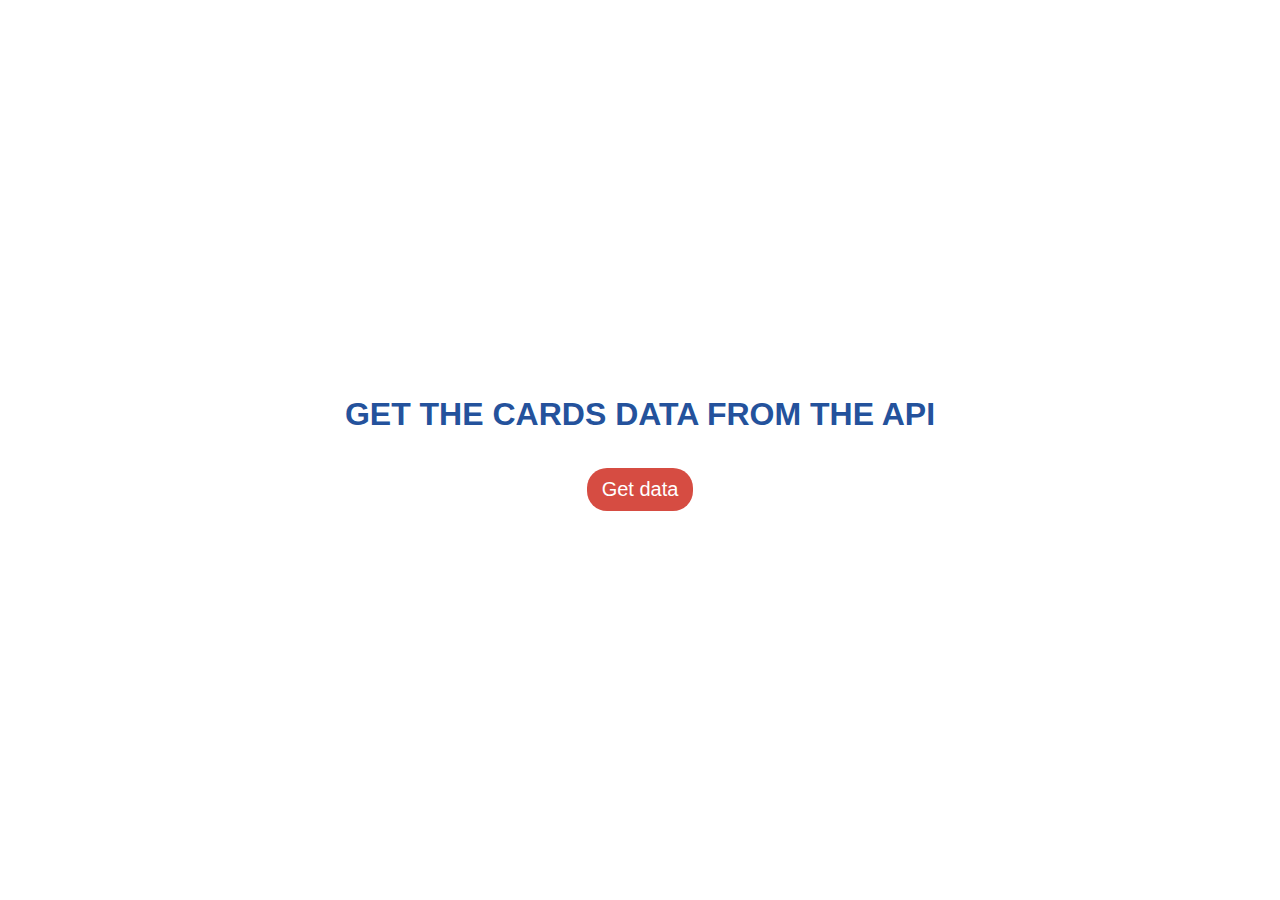
<file: public/index.htm>
<!DOCTYPE html>
<html lang="en">
  <head>
    <meta charset="UTF-8" />
    <meta name="viewport" content="width=device-width, initial-scale=1.0" />
    <title>Cards Data Web Connector</title>
    
    <!--css file-->
    <link rel="stylesheet" href="style.css" />
    <!--jQuery dependency-->
    <script
      src="https://ajax.googleapis.com/ajax/libs/jquery/1.11.1/jquery.min.js"
      type="text/javascript"
    ></script>
    <!--tableau dependency-->
    <script
      src="https://connectors.tableau.com/libs/tableauwdc-2.3.latest.js"
      type="text/javascript"
    ></script>
  </head>

  <body>
    <header>
    <main>
      <div class="container">
        <h1 class="main-text main-text-animated">Get the cards data from the api</h1>
        <button id="get-data" class="btn btn-red btn-animated">Get data</button>
      </div>
    </main>

    <!--js file-->
    <script src="./app.js"></script>
  </body>
</html>
</file>
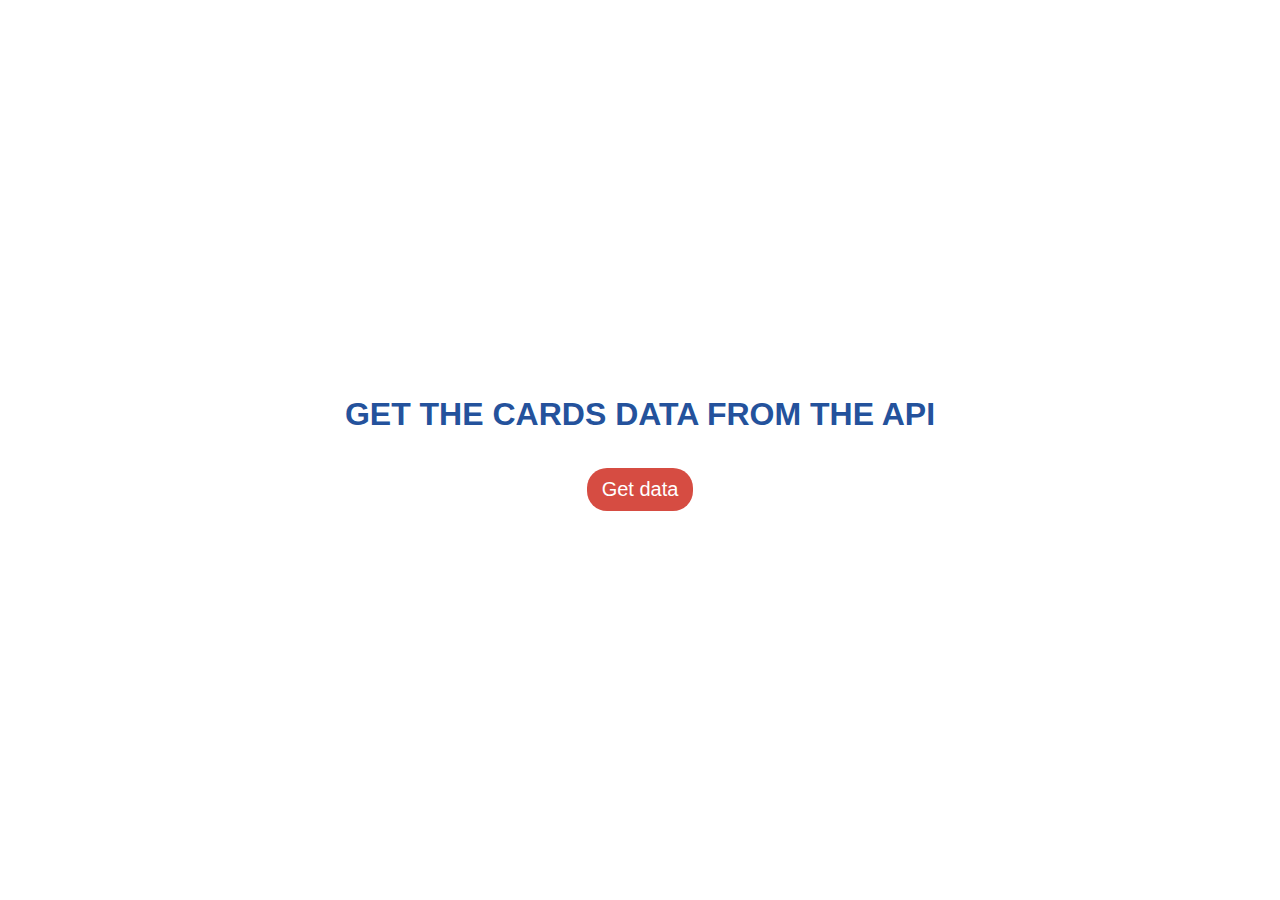
<file: public/index.html>
<!DOCTYPE html>
<html lang="en">
  <head>
    <meta charset="UTF-8" />
    <meta name="viewport" content="width=device-width, initial-scale=1.0" />
    <title>Cards Data Web Connector</title>
    
    <!--css file-->
    <link rel="stylesheet" href="style.css" />
    <!--jQuery dependency-->
    <script
      src="https://ajax.googleapis.com/ajax/libs/jquery/1.11.1/jquery.min.js"
      type="text/javascript"
    ></script>
    <!--tableau dependency-->
    <script
      src="https://connectors.tableau.com/libs/tableauwdc-2.3.latest.js"
      type="text/javascript"
    ></script>
  </head>

  <body>
    <header>
    <main>
      <div class="container">
        <h1 class="main-text main-text-animated">Get the cards data from the api</h1>
        <button id="get-data" class="btn btn-red btn-animated">Get data</button>
      </div>
    </main>

    <!--js file-->
    <script src="./app.js"></script>
  </body>
</html>
</file>
<file: public/style.css>
:root {
  --primary: #24529c;
  --secondary: #d64c42;
  --white: #fff;
  --white-secondary: #ccc;
  --black: #000;
  --black-secondary: #333;
}

* {
  margin: 0;
  padding: 0;
  box-sizing: inherit;
}

html {
  font-size: 62.5%;
}

body {
  font-family: -apple-system, BlinkMacSystemFont, 'Segoe UI', Roboto,
    Oxygen-Sans, Ubuntu, Cantarell, 'Helvetica Neue', sans-serif;
  font-size: 1.6rem;
  line-height: 1.5;
  color: var(--black-secondary);
  background: var(--white);
  box-sizing: border-box;
}

main {
  display: flex;
  place-content: center;
  place-items: center;
  height: 100vh;
}

.main-text {
  color: var(--primary);
  text-transform: uppercase;
  margin-bottom: 3rem;
}

.main-text-animated {
  animation: fromTop 0.75s ease-in;
}

.container {
  padding: 2rem;
  text-align: center;
}

.btn {
  font-size: 2rem;
  padding: 1rem 1.5rem;
  border-radius: 2rem;
  border: none;
}

.btn:hover {
  transform: scale(1.1);
  cursor: pointer;
}

.btn-red {
  background-color: var(--secondary);
  color: #fff;
}

.btn-animated {
  animation: fromBottom 0.75s ease-out 0.5s;
  animation-fill-mode: backwards;
}

@keyframes fromTop {
  0% {
    opacity: 0;
    transform: translateY(-10rem);
  }

  100% {
    opacity: 1;
    transform: translateY(0);
  }
}

@keyframes fromBottom {
  0% {
    opacity: 0;
    transform: translateY(10rem);
  }

  100% {
    opacity: 1;
    transform: translateY(0);
  }
}
</file>
